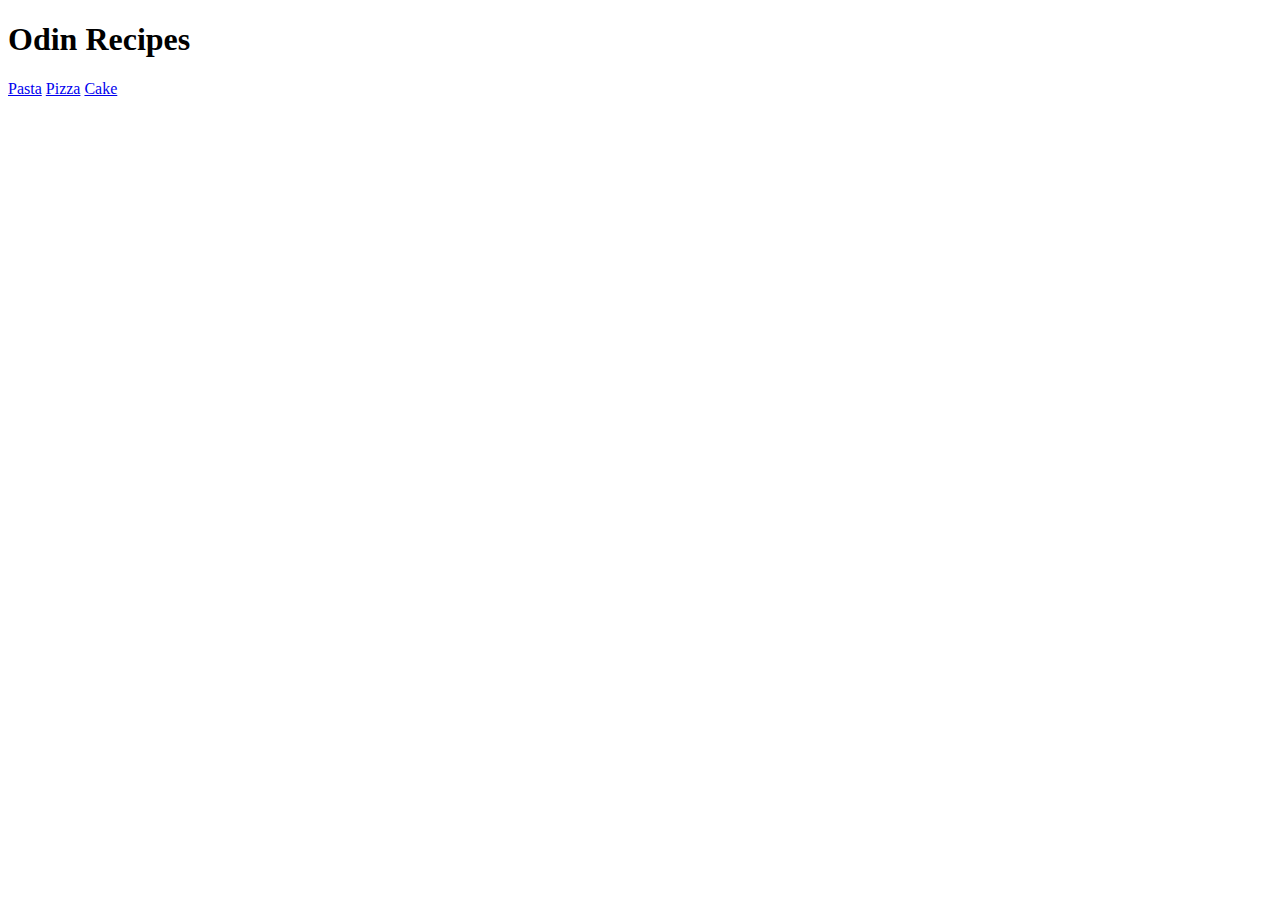
<file: index.html>
<!DOCTYPE html>
<html lang="en">
    <head>
        <meta charset="UTF-8">
        <title>Odin Recipes</title>
    </head>
    <body>
        <h1>Odin Recipes</h1>
        <a href="./recipes/pasta.html">Pasta</a>
        <a href="./recipes/pizza.html">Pizza</a>
        <a href="./recipes/cake.html">Cake</a>
    </body>
</html>
</file>
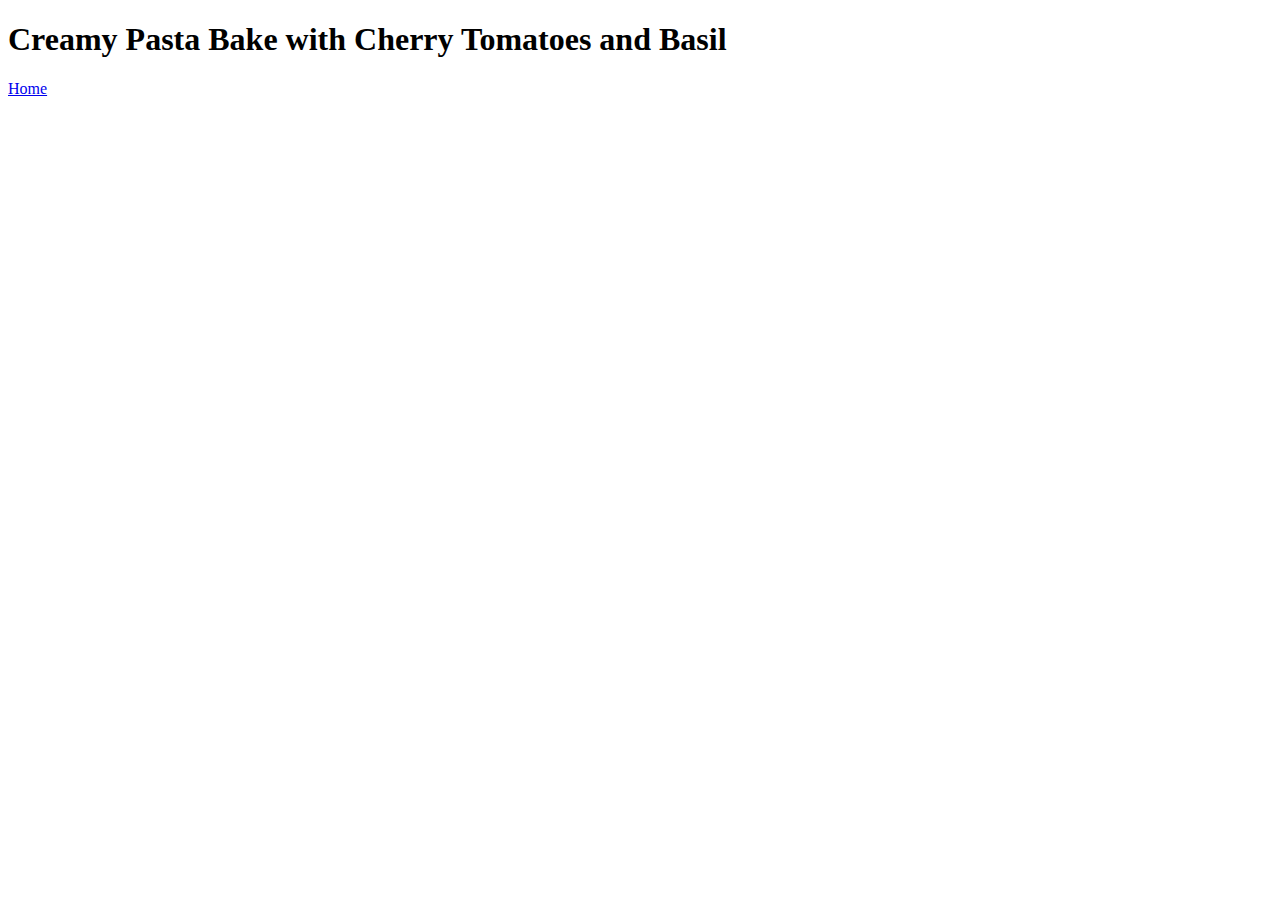
<file: recipes/pasta.html>
<!DOCTYPE html>
<html lang="en">
    <head>
        <meta charset="UTF-8">
        <title>Odin Recipes - Pasta</title>
    </head>
    <body>
        <h1>Creamy Pasta Bake with Cherry Tomatoes and Basil</h1>
        <a href="../index.html">Home</a>
    </body>
</html>
</file>
